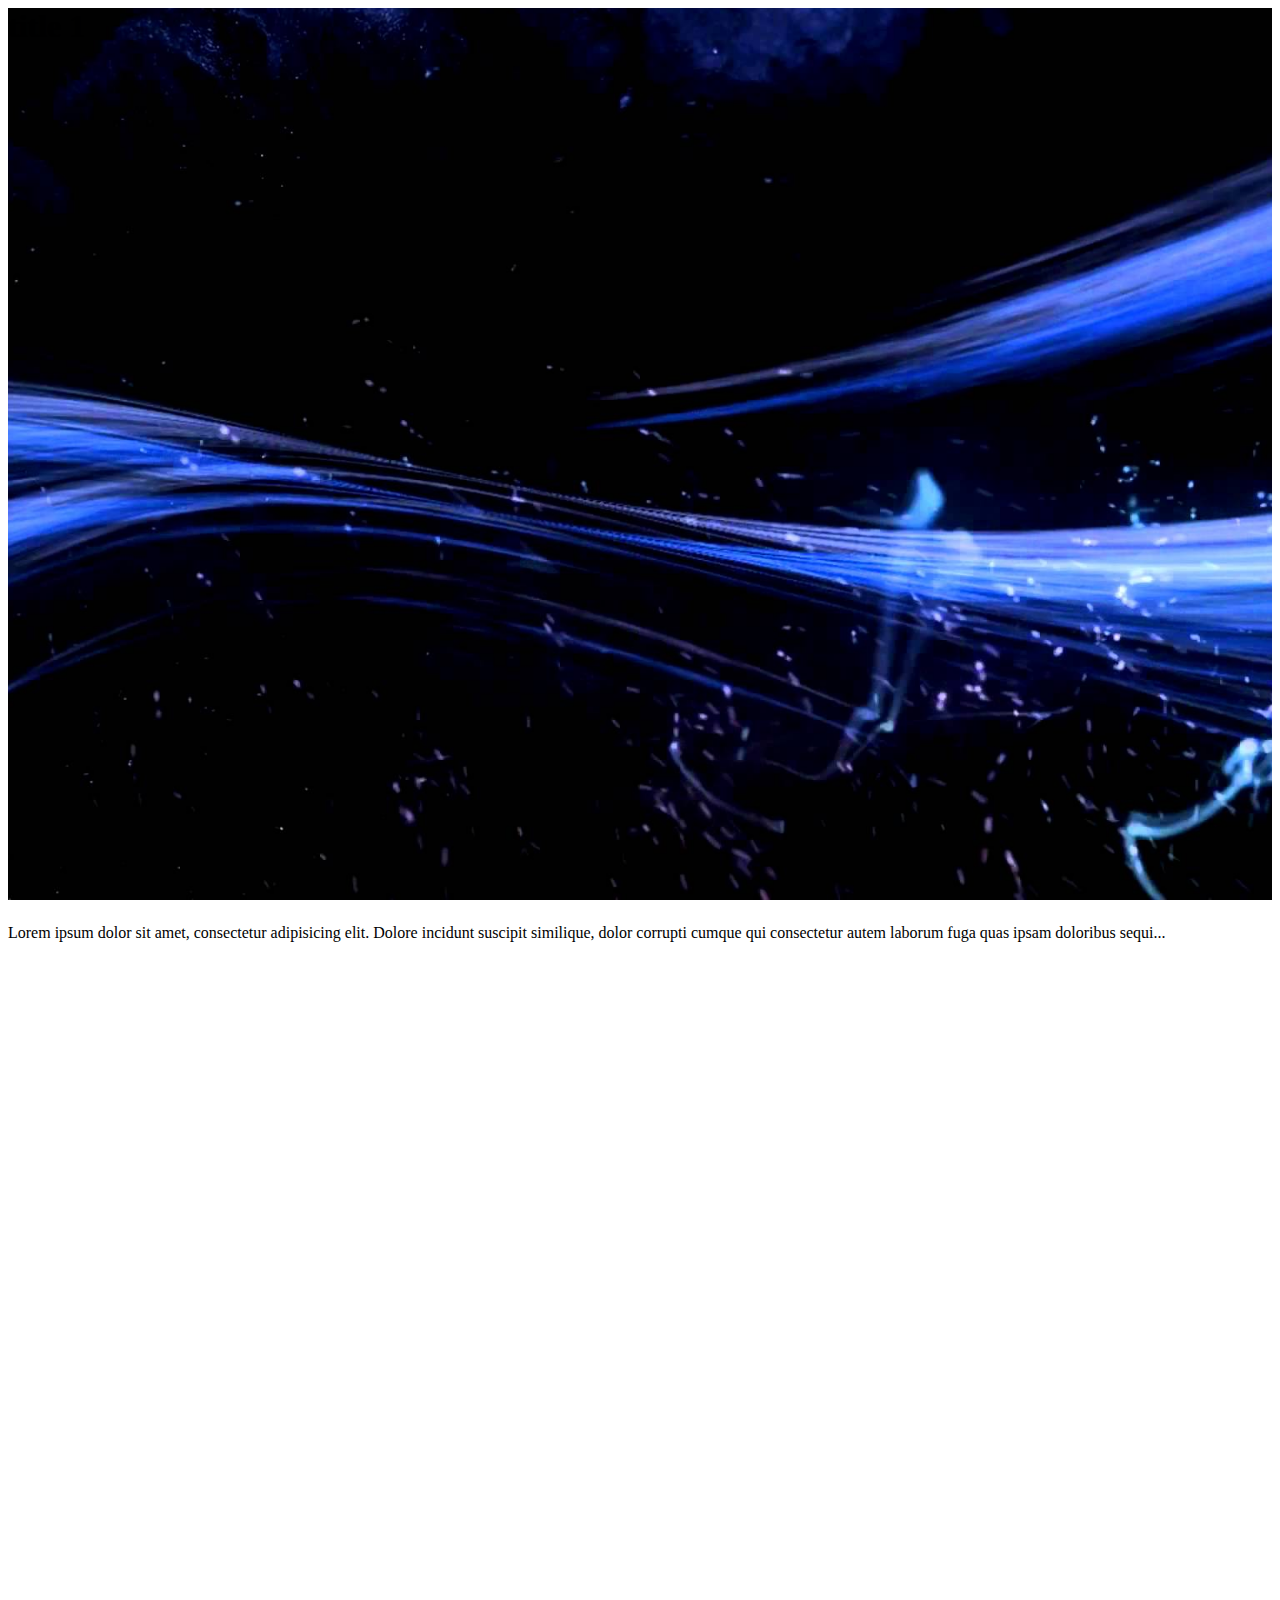
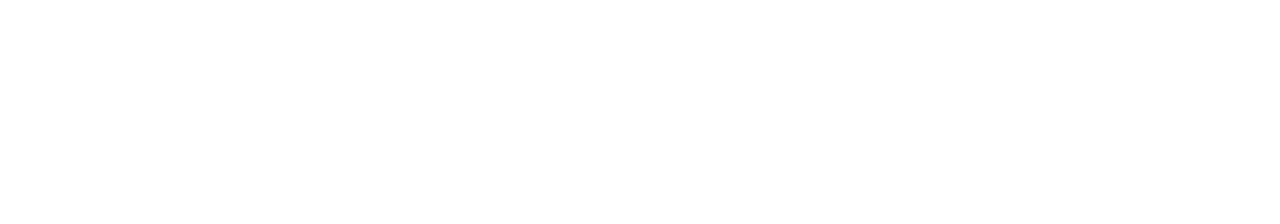
<file: index.html>
<html>
	<head> <title> </title></head>
	<style> 
	
	body, html, main {
	/* important */
	height: 100%;
}
 
.cd-fixed-bg {
	min-height: 100%;
	background-size: cover;
	background-attachment: fixed;
	background-repeat: no-repeat;
	background-position: center center;
}
 
.cd-fixed-bg.cd-bg-1 {
  background-image: url("back.jpg");
}
.cd-fixed-bg.cd-bg-2 {
  background-image: url("back1.jpg");
}
.cd-fixed-bg.cd-bg-3 {
  background-image: url("back.jpg");
}
.cd-fixed-bg.cd-bg-4 {
  background-image: url("back.jpg");
}
 
.cd-scrolling-bg {
	min-height: 100%;
}
	
	</style>
	<body> 
	<main>
	<div class="cd-fixed-bg cd-bg-1">
		<h1>title 1</h1>
	</div> 
 
	<div class="cd-scrolling-bg cd-color-2">
		<div class="cd-container">
			<p>
				Lorem ipsum dolor sit amet, consectetur adipisicing elit. Dolore incidunt suscipit similique, dolor corrupti cumque qui consectetur autem laborum fuga quas ipsam doloribus sequi...
			</p>
		</div> 
	</div> 
</main>
	</body>
</html>
</file>
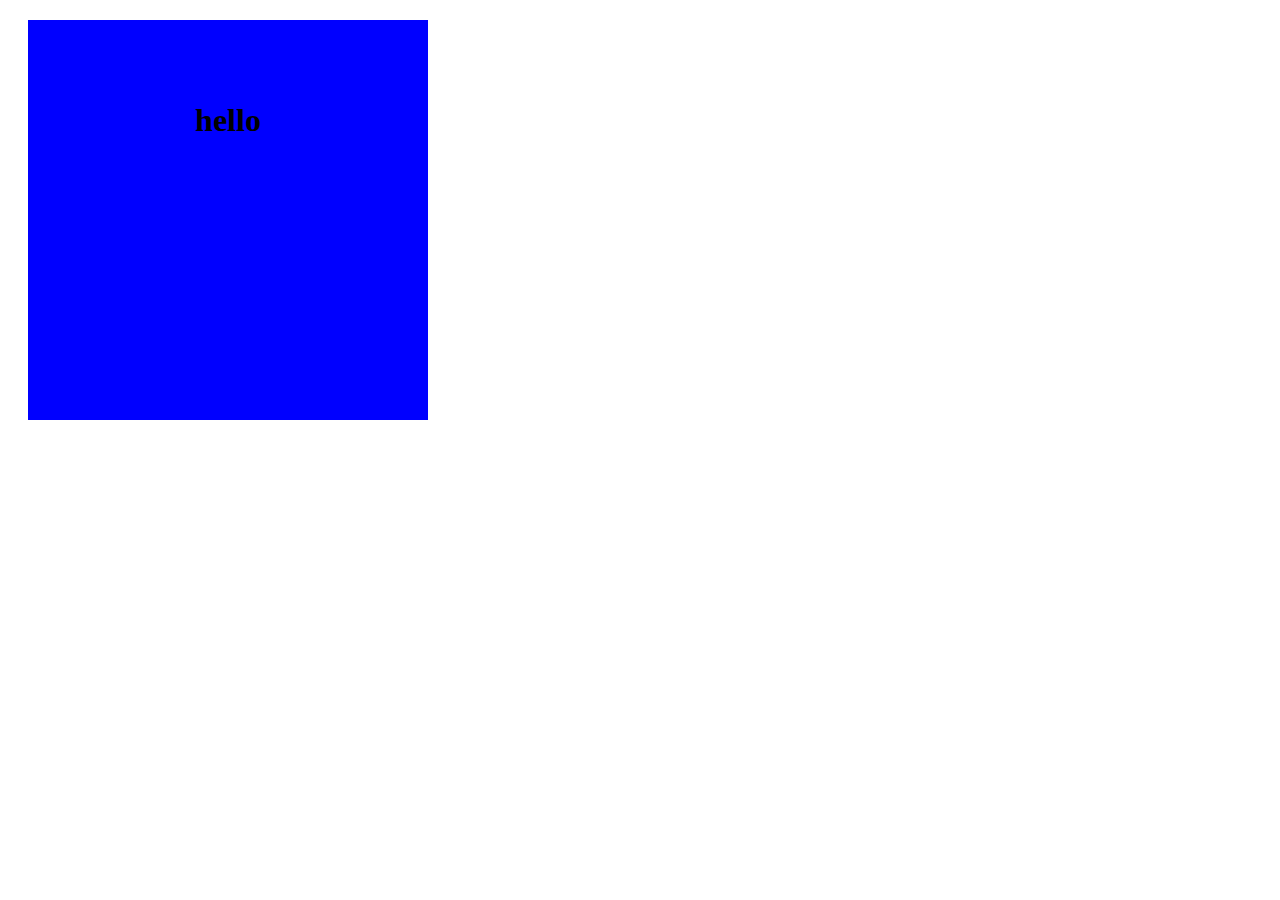
<file: flip.html>
<html>


<head>
    <title></title>
    <style>
        h1{
            margin:0;
            
        }
        .card{
            margin :20px;
            background:blue;
        width:400px;
        height:400px;
            text-align: center;
            transition:all 0.6s ease;
            transform-style: preserve-3d;
            positon:relative;
            line-height: 200px;
            
            
        }
        .card:hover{
            text-align:center;
            line-height:200px;
            transform:rotateY(180deg);
           transition:all 0.6s ease; 
            transform-style:preserve=3d;
            
        }
        .front,.back{
            background:blue;
            position:absolute;
            width:400px;
            height:400px;
            top:0;
            left:0;
            backface-visibility:  hidden;
        }
        .back{
            
             transform:rotateY(180deg);
            
        }
    </style>
    </head>
    <body>
    <div class="card-container">
        <div class ="card">
    <div class="front"><h1>hello</h1></div>
        <div class="back"><img src="images.jpeg" width="400px" height="400px"></div>
        </div>
        </div>
    </body>
</html>
</file>
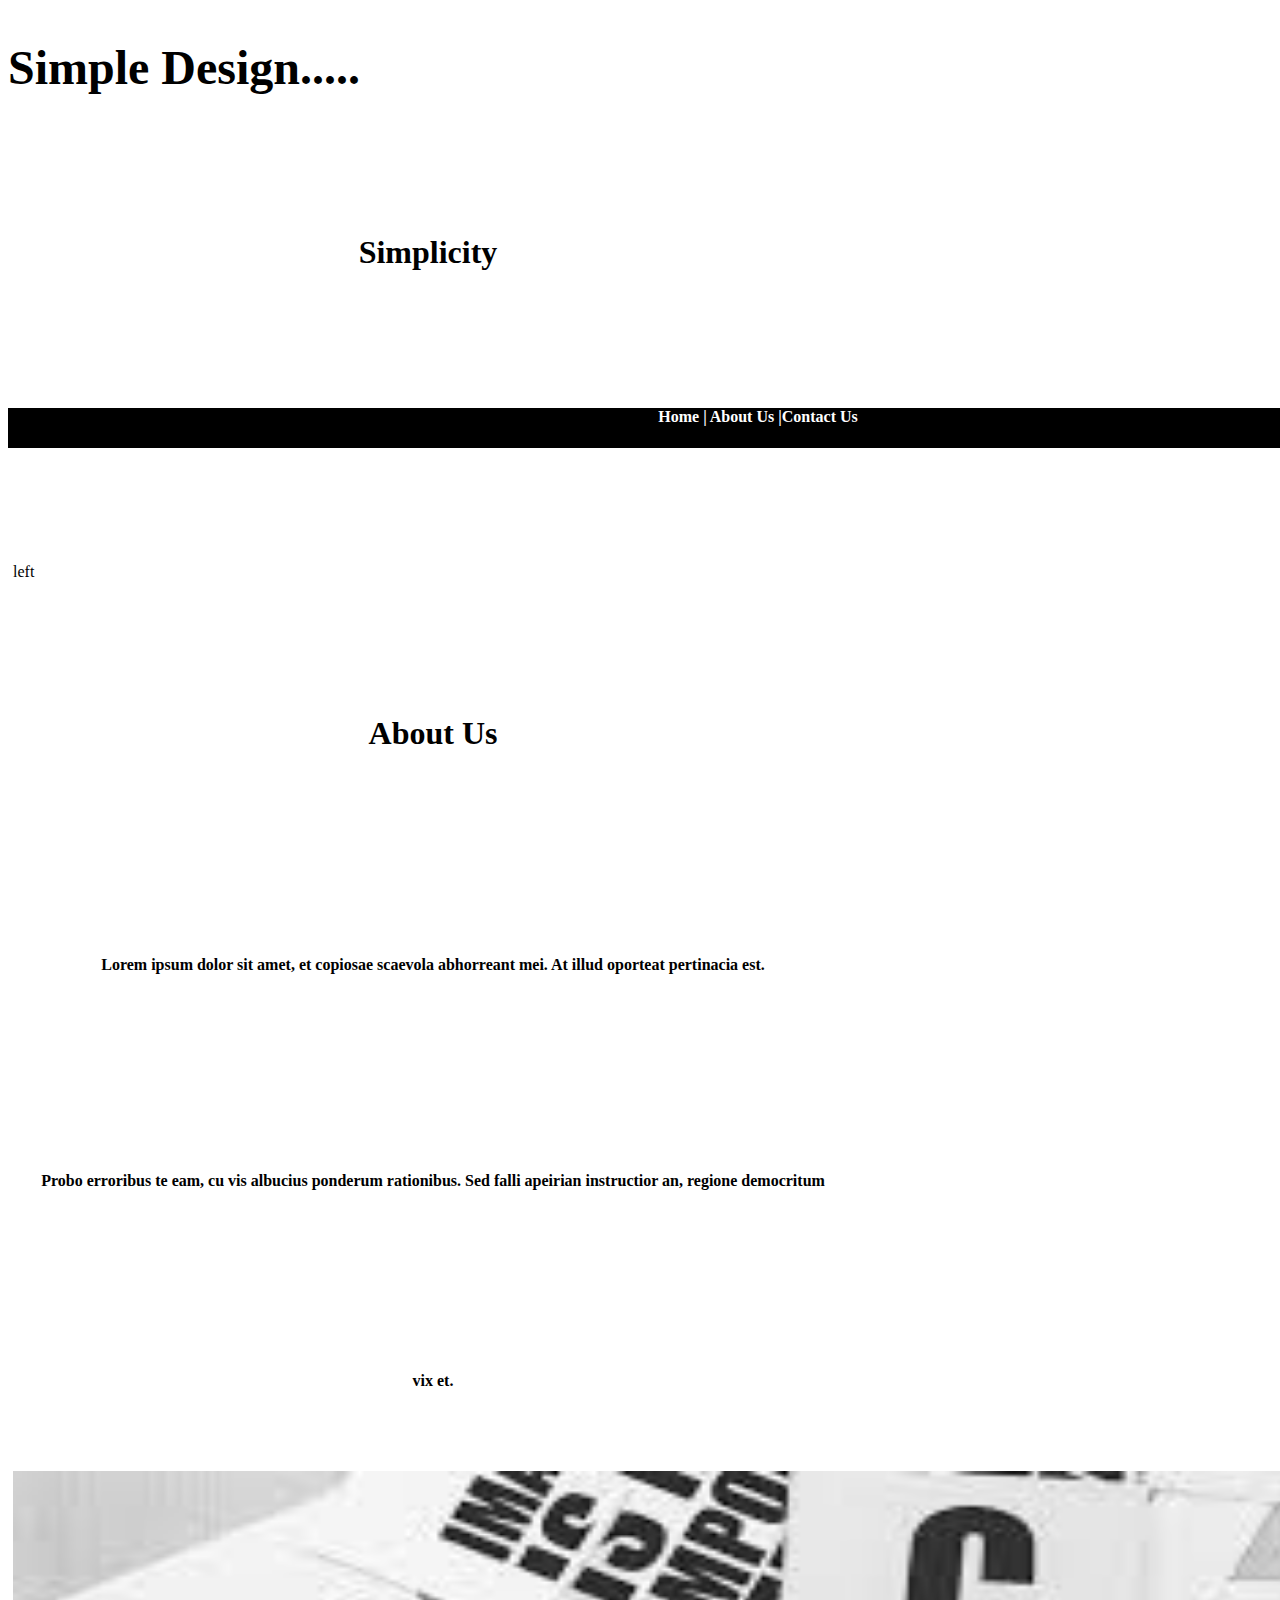
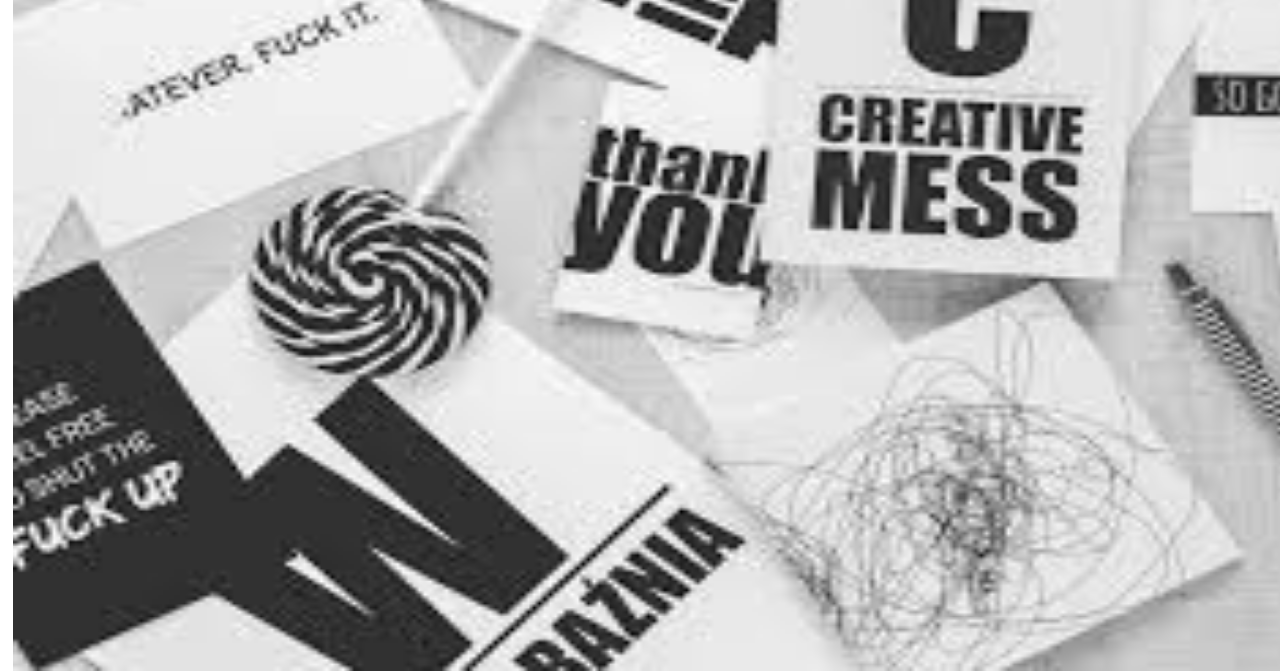
<file: index3.html>
<html>
<head>  <title>Simple Design </title>   
    
    <link href="style.css" rel="stylesheet" />
    
<link rel="stylesheet" media="screen" href="https://fontlibrary.org/face/yahfie" type="text/css"/> 
<style>
        h1{
            margin:0;
            
        }
        .card{
            margin :20px;
            background-color: white;
        width:auto;
        height:850px;
            text-align: center;
            transition:all 0.6s ease;
            transform-style: preserve-3d;
            positon:relative;
            line-height: 200px;
            
            
        }
        .card:hover{
            text-align:center;
            line-height:200px;
            transform:rotateY(180deg);
           transition:all 1.0s ease; 
            transform-style:preserve=3d;
            
        }
        .front,.back{
            background:white;
            position:absolute;
            width:800px;
            height:800px;
            top:0;
            left:0;
            backface-visibility:  hidden;
        }
        .back{
            
             transform:rotateY(180deg);
            
        }
    #footer{
        height:40px;
        width:1500px;
        background-color: black;
         margin-right: 0px;
    }
    #left{
        height:1500px;
        width:1500px;
        background-color:white;
        float:left;
        margin:200px;
        margin-left: 5px;
        margin-top:155px;
        position: absolute;
    }
    
p {
   font-family: 'YahfieHeavy';
   font-weight: bold;
   font-style: normal;
} 
    </style>
    
    </head>

    
    <body>
    <div id="container">
        
        <header>
            <h1><p><font size="18">Simple Design.....</font></p></h1>
           
         
        </header>
        
        <div id="banner">
        
        
             <div class="card-container">
        <div class ="card">
            <div class="front"><h1><p>Simplicity</p></h1> </div>
            <div class="back"><h1> <p>Is Key......</p></h1></div>
        </div>
        </div>
            
            
        </div>
        
        <div id="content">
        
   
    <div id="left">left
 <div class="card-container">
        <div class ="card">
    <div class="front"> 
        
        <h1><p>About Us</p></h1>
        <p><fontsize="9">Lorem ipsum dolor sit amet, et copiosae scaevola abhorreant mei. At illud oporteat pertinacia est.</p></fontsize>
             <p>Probo erroribus te eam, cu vis albucius ponderum rationibus. Sed falli apeirian instructior an, regione democritum vix et.
            </div>
            <div class="back"><h1><p>Services Offered</p></h1>
            
                <p><fontsize="11">Lorem ipsum dolor sit amet, et copiosae scaevola abhorreant mei. At illud oporteat pertinacia est. <p>Probo erroribus te eam, cu vis albucius ponderum rationibus. Sed falli apeirian instructior an, regione democritum vix et. </fontsize>
            </div>
        </div>
        </div>
            
            <div id="avatar">
        
     <img src="creative.jpeg" width="1500" height="800" align="center"/>
        
        
        
        </div>
            
            
            
            </div>
        
          
        <div id="footer"> <font color="white"><p align ="center" margin-top="2px">Home | About Us |Contact Us</p></font></div>
        </div>
        </div>

    </body>



</html>
</file>
<file: style.css>
body{
    text-align: left;
}
header{
    height:100px;
    background-color:white;
    width:100%;
    z-index=10;
    position:fixed;
    text-align: left;
}
#banner{
    width:100%;
    height:700px;
    position:fixed;
    top:100px;
   background-color:white;
    background-size:cover;
    
}

#content{
    width:100%;
    position:relative;
    top:400px;
    background:green;
    height:1500px;
 background-color:white;
}
.card{
    background-color:brown;
    width:400px;
    height:400px;
    
}
#avatar{
    width:800px;
    height:500px;
    background-color: black;
    
    margin-left: 0px;
    margin-right:600px;
    
}
</file>
